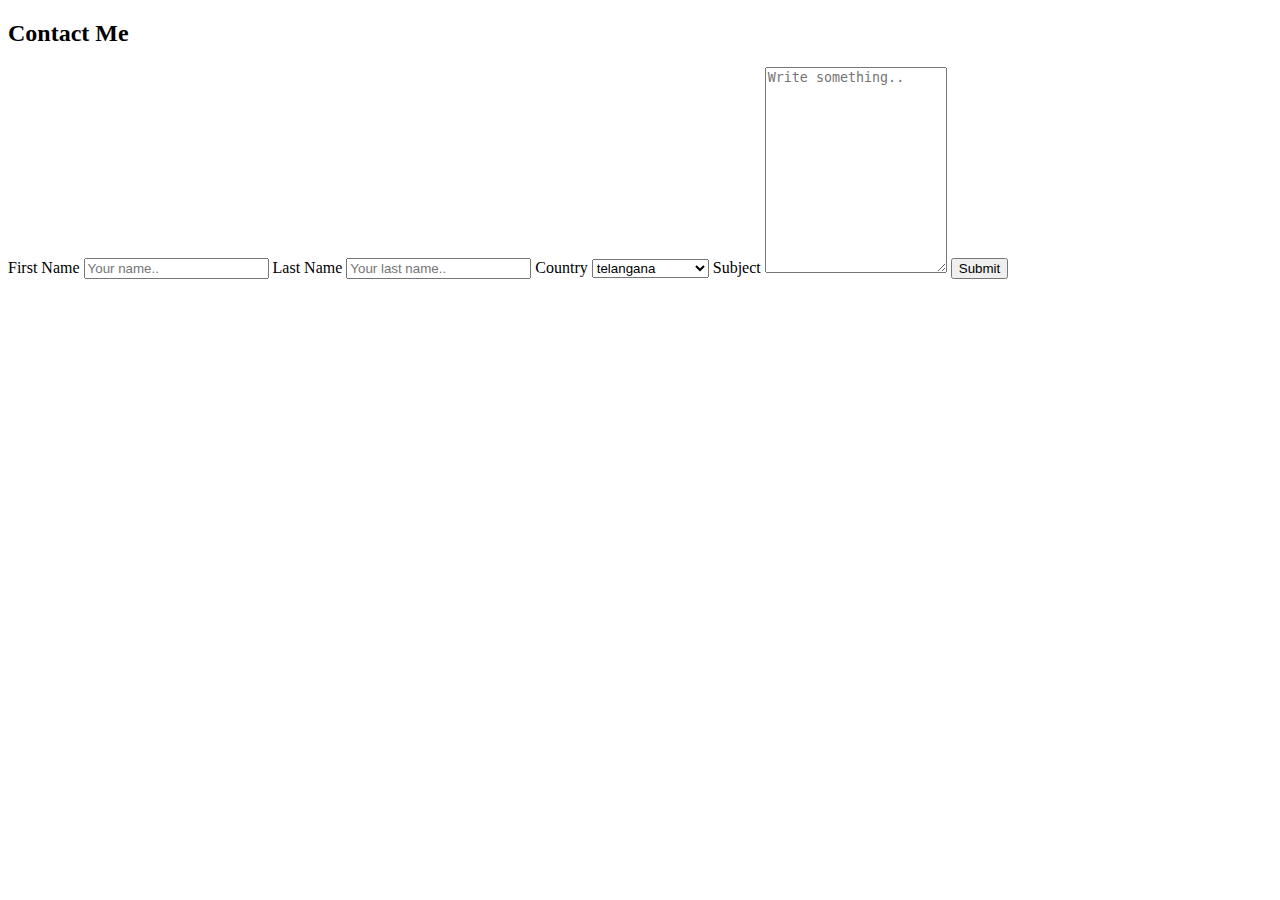
<file: cont.html>
<!DOCTYPE html>
<html lang="en">
<head>
    <meta charset="UTF-8">
    <meta name="viewport" content="width=device-width, initial-scale=1.0">
    <title>Document</title>
</head>
<body>
    <div class="contact" id="contact">
        <h2>Contact Me</h2>
        <div class="container">
          <form action="action_page.php">
        
            <label for="fname">First Name</label>
            <input type="text" id="fname" name="firstname" placeholder="Your name..">
        
            <label for="lname">Last Name</label>
            <input type="text" id="lname" name="lastname" placeholder="Your last name..">
        
            <label for="country">Country</label>
            <select id="country" name="country">
              <option value="Telangana">telangana</option>
              <option value="Andhra Pradesh">Andhra pradesh</option>
              <option value="Tamilnadu">tamilnadu</option>
            </select>
        
            <label for="subject">Subject</label>
            <textarea id="subject" name="subject" placeholder="Write something.." style="height:200px"></textarea>
        
            <input type="submit" value="Submit">
        
          </form>
        </div>
       </div>
</body>
</html>
</file>
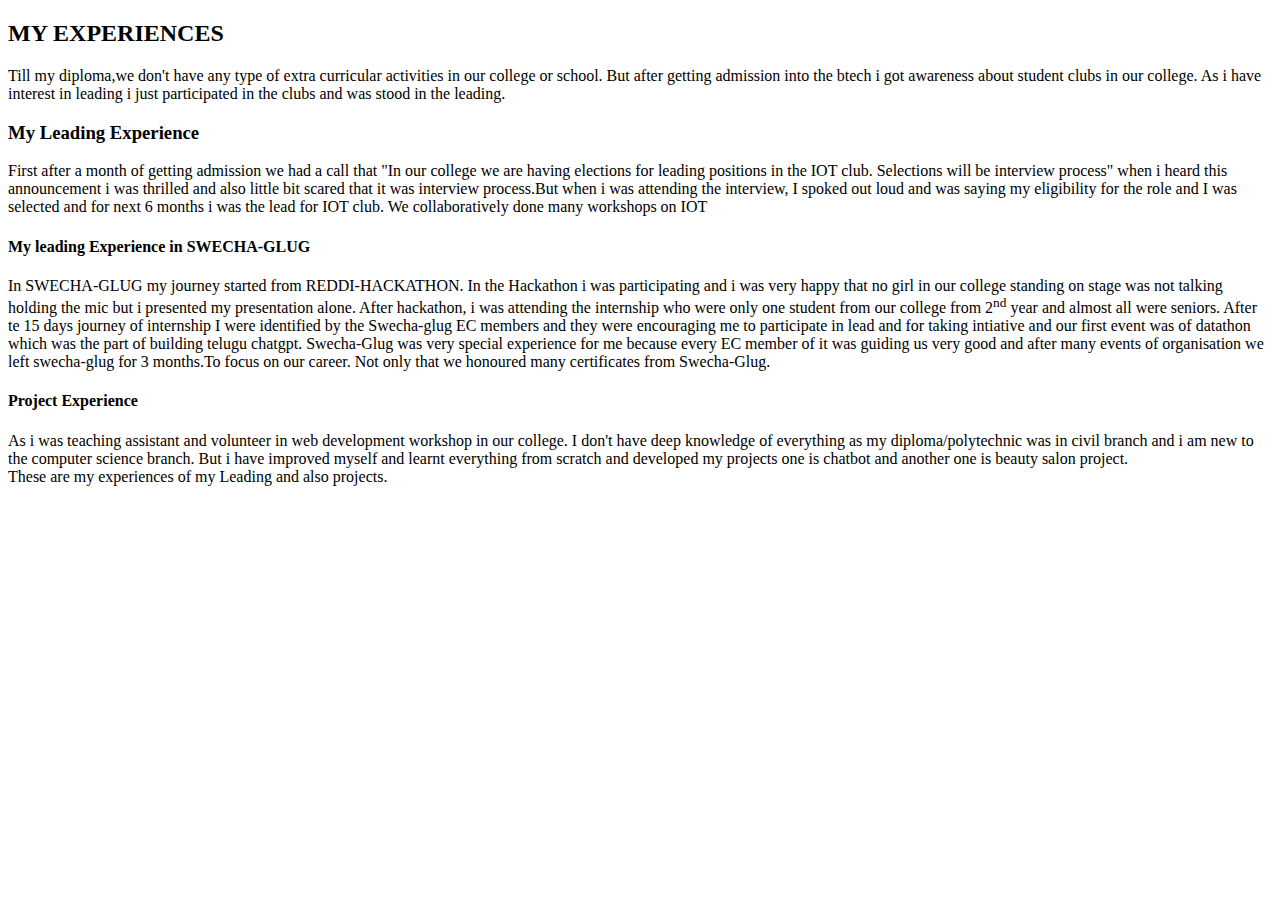
<file: exp.html>
<!DOCTYPE html>
<html lang="en">
<head>
    <meta charset="UTF-8">
    <meta name="viewport" content="width=device-width, initial-scale=1.0">
    <title>Document</title>
</head>
<body>
    <div class="Experiences" id="experiences">
        <h2 class="hd">MY EXPERIENCES</h2>
        <p class="ld">Till my diploma,we don't have any type of extra curricular activities in our college or school. But after getting admission into the btech i got awareness about student clubs in our college. As i have interest in leading i just participated in the clubs and was stood in the leading. </p>
        <h3 class="club">My Leading Experience</h3>
        <p class="ld"> First after a month of getting admission we had a call that "In our college we are having elections for leading positions in the IOT club. Selections will be interview process" when i heard this announcement i was thrilled and also little bit scared that it was interview process.But when i was attending the interview, I spoked out loud and was saying my eligibility for the role and I was selected and for next 6 months i was the lead for IOT club. We collaboratively done many workshops on IOT</p>
        <h4 class="club">My leading Experience in SWECHA-GLUG</h4>
        <p class="ld">In SWECHA-GLUG my journey started from REDDI-HACKATHON. In the Hackathon i was participating and i was very happy that no girl in our college standing on stage was not talking holding the mic but i presented my presentation alone. After hackathon, i was attending the internship who were only one student from our college from 2<sup>nd</sup> year and almost all were seniors. After te 15 days journey of internship I were identified by the Swecha-glug EC members and they were encouraging me to participate in lead and for taking intiative and our first event was of datathon which was the part of building telugu chatgpt. Swecha-Glug was very special experience for me because every EC member of it was guiding us very good and after many events of organisation we left swecha-glug for 3 months.To focus on our career. Not only that we honoured many certificates from Swecha-Glug.</p>
        <h4 class="club">Project Experience</h4>
        <p class="ld">As i was teaching assistant and volunteer in web development workshop in our college. I don't have deep knowledge of everything as my diploma/polytechnic was in civil branch and i am new to the computer science branch. But i have improved myself and learnt everything from scratch and developed my projects one is chatbot and another one is beauty salon project.<br> These are my experiences of my Leading and also projects.</p>
      </div>
</body>
</html>
</file>
